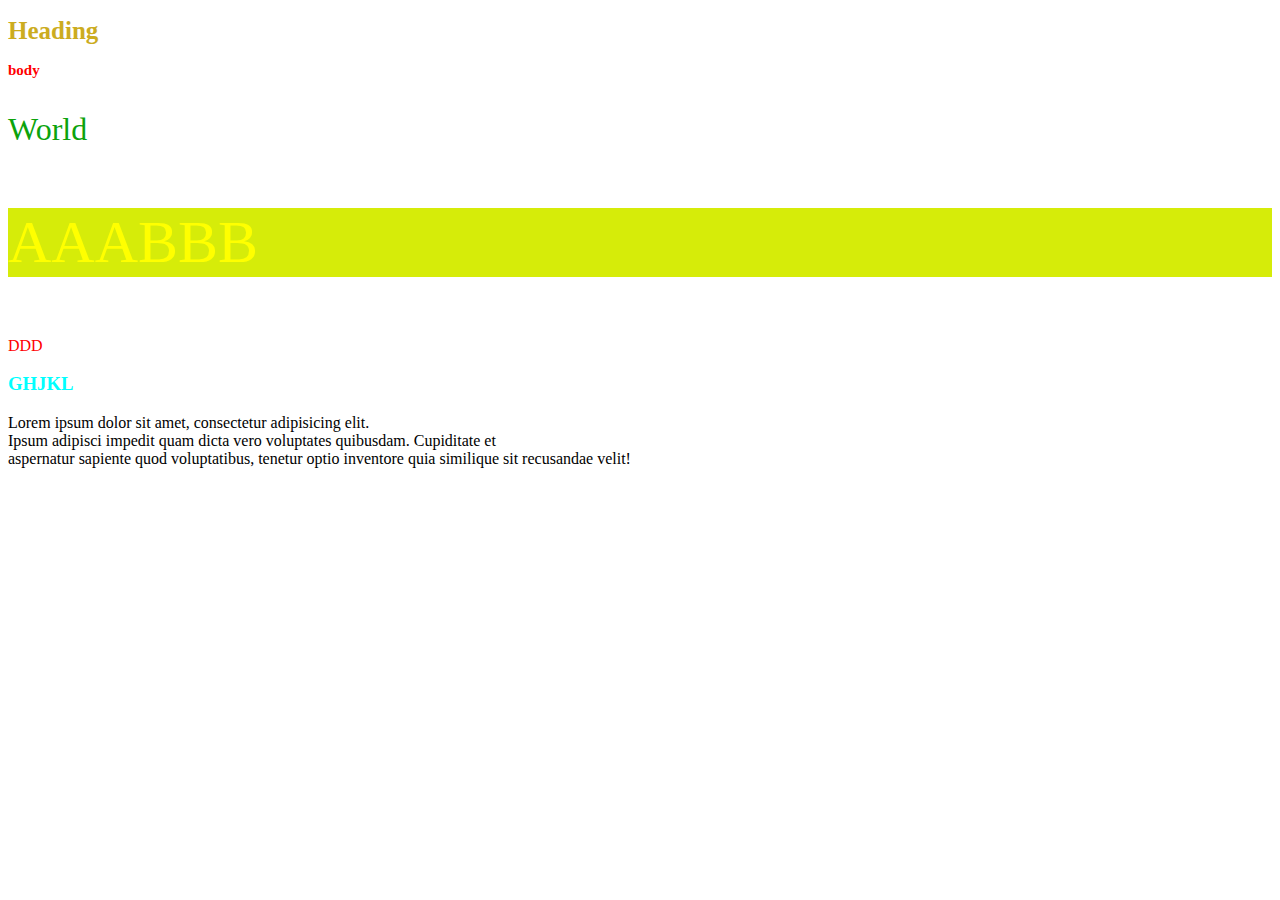
<file: index.html>
<!DOCTYPE html>
<html lang="en">
<head>
    <meta charset="zh-Hant">
    <meta http-equiv="X-UA-Compatible" content="IE=edge">
    <meta name="viewport" content="width=device-width, initial-scale=1.0">
    <title>HOME</title>
    <link rel="stylesheet" href="style.css">
</head>
<body>
    <h1>Heading</h1>
    <h2 id="red" class="text-blue">body</h2>
    <p id="news">World</p>
    <p class="text-lg text-blue text-yello">AAABBB</p>
    <p id="red">DDD</p>
    <!-- 權重: id > class > html tag -->
    <h3>GHJKL</h3>
    Lorem ipsum dolor sit amet, consectetur adipisicing elit.
    <br> Ipsum adipisci impedit quam dicta vero voluptates quibusdam. Cupiditate et 
    <br> aspernatur sapiente quod voluptatibus, tenetur optio inventore quia similique sit recusandae velit!
</body>
</html>
</file>
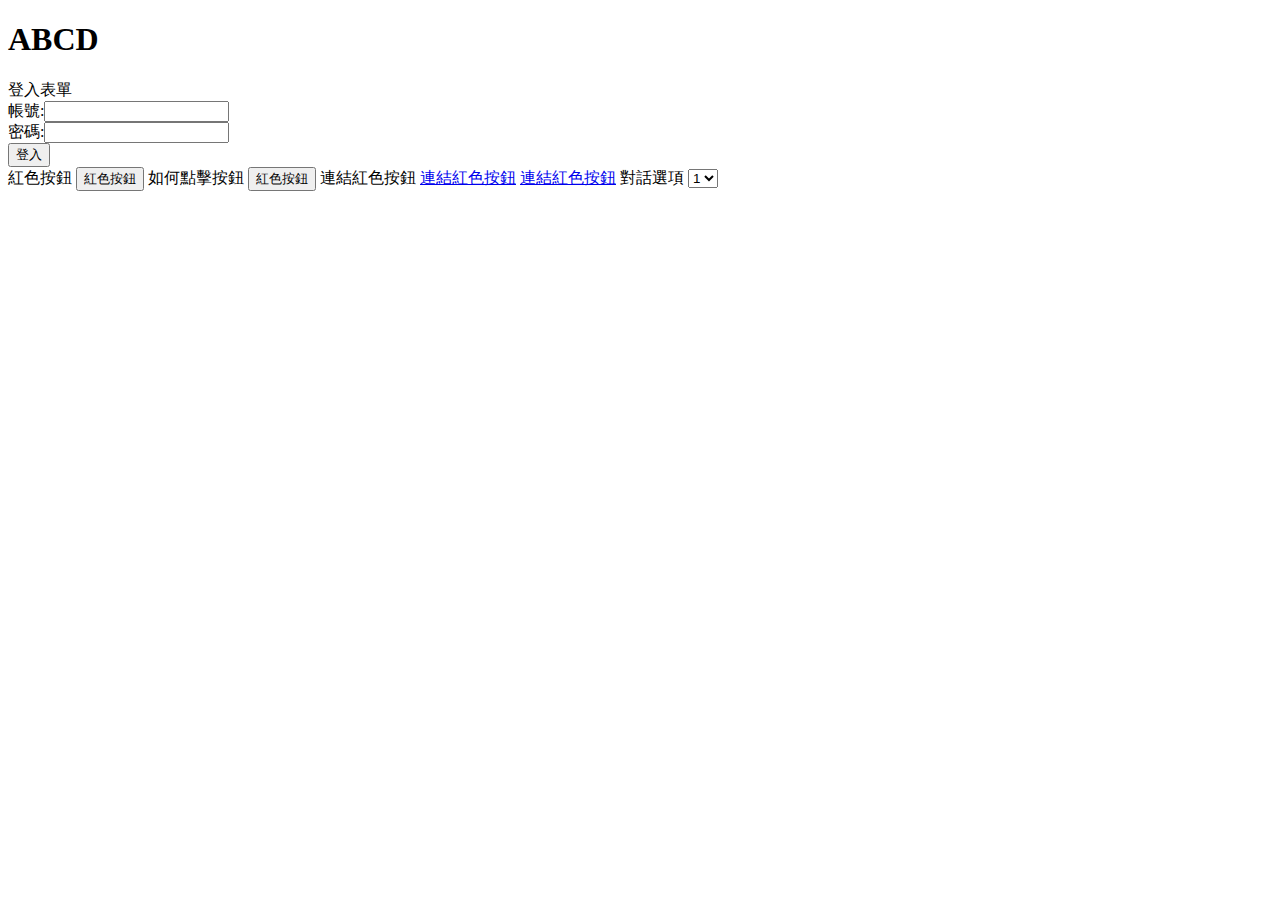
<file: ai.html>
<!DOCTYPE html>
<html lang="en">
<head>
    <meta charset="UTF-8">
    <meta name="viewport" content="width=, initial-scale=1.0">
    <title>Document</title>
</head>
<body>
    <h1>ABCD</h1>
    登入表單
    <form action="登入">
        帳號:<input type="text" name="帳號"><br>                            
        密碼:<input type="password" name="密碼"><br>
        <input type="submit" value="登入">
    </form>

    紅色按鈕
    <button>紅色按鈕</button>   
    如何點擊按鈕    
    <button>紅色按鈕</button>
    連結紅色按鈕
    <a href="#">連結紅色按鈕</a>    
    <a href="#">連結紅色按鈕</a>
    對話選項
    <select>
        <option value="1">1</option>
        <option value="2">2</option>
        <option value="3">3</option>
    </select>
            
</body>
</html>
</file>
<file: style.css>
h1 {
    color: rgb(204, 172, 31);
    font-size: 25px;
}

/* h1{color: darkblue; font-size: 15px;} */

h2 {
    color: hsl(209, 27%, 34%);
    /*文字顏色*/
    font-size: 15px;
}

h2 {
    color: rgba(204, 0, 255, 0.473);
    font-size: 15px;
    /*fff=ffffff可簡寫*/
}

/* :root {font-size: 30px}
h2 {font-size: 10rem} */

#news {
    color: rgb(12, 163, 12);
    font-size: 32px;
}

.title {
    color: #000;
    font-size: 32px;
}

#red {
    color: red;
}

.text-lg {
    font-size: 60px;
    background: rgb(214, 236, 9);
}
.text-blue {
    color: blue;
}
.text-yello {
    color: yellow;  /*後者優先*/
}
h3 {color:aqua ;}
h3:hover {
    color: #000;
}
</file>
